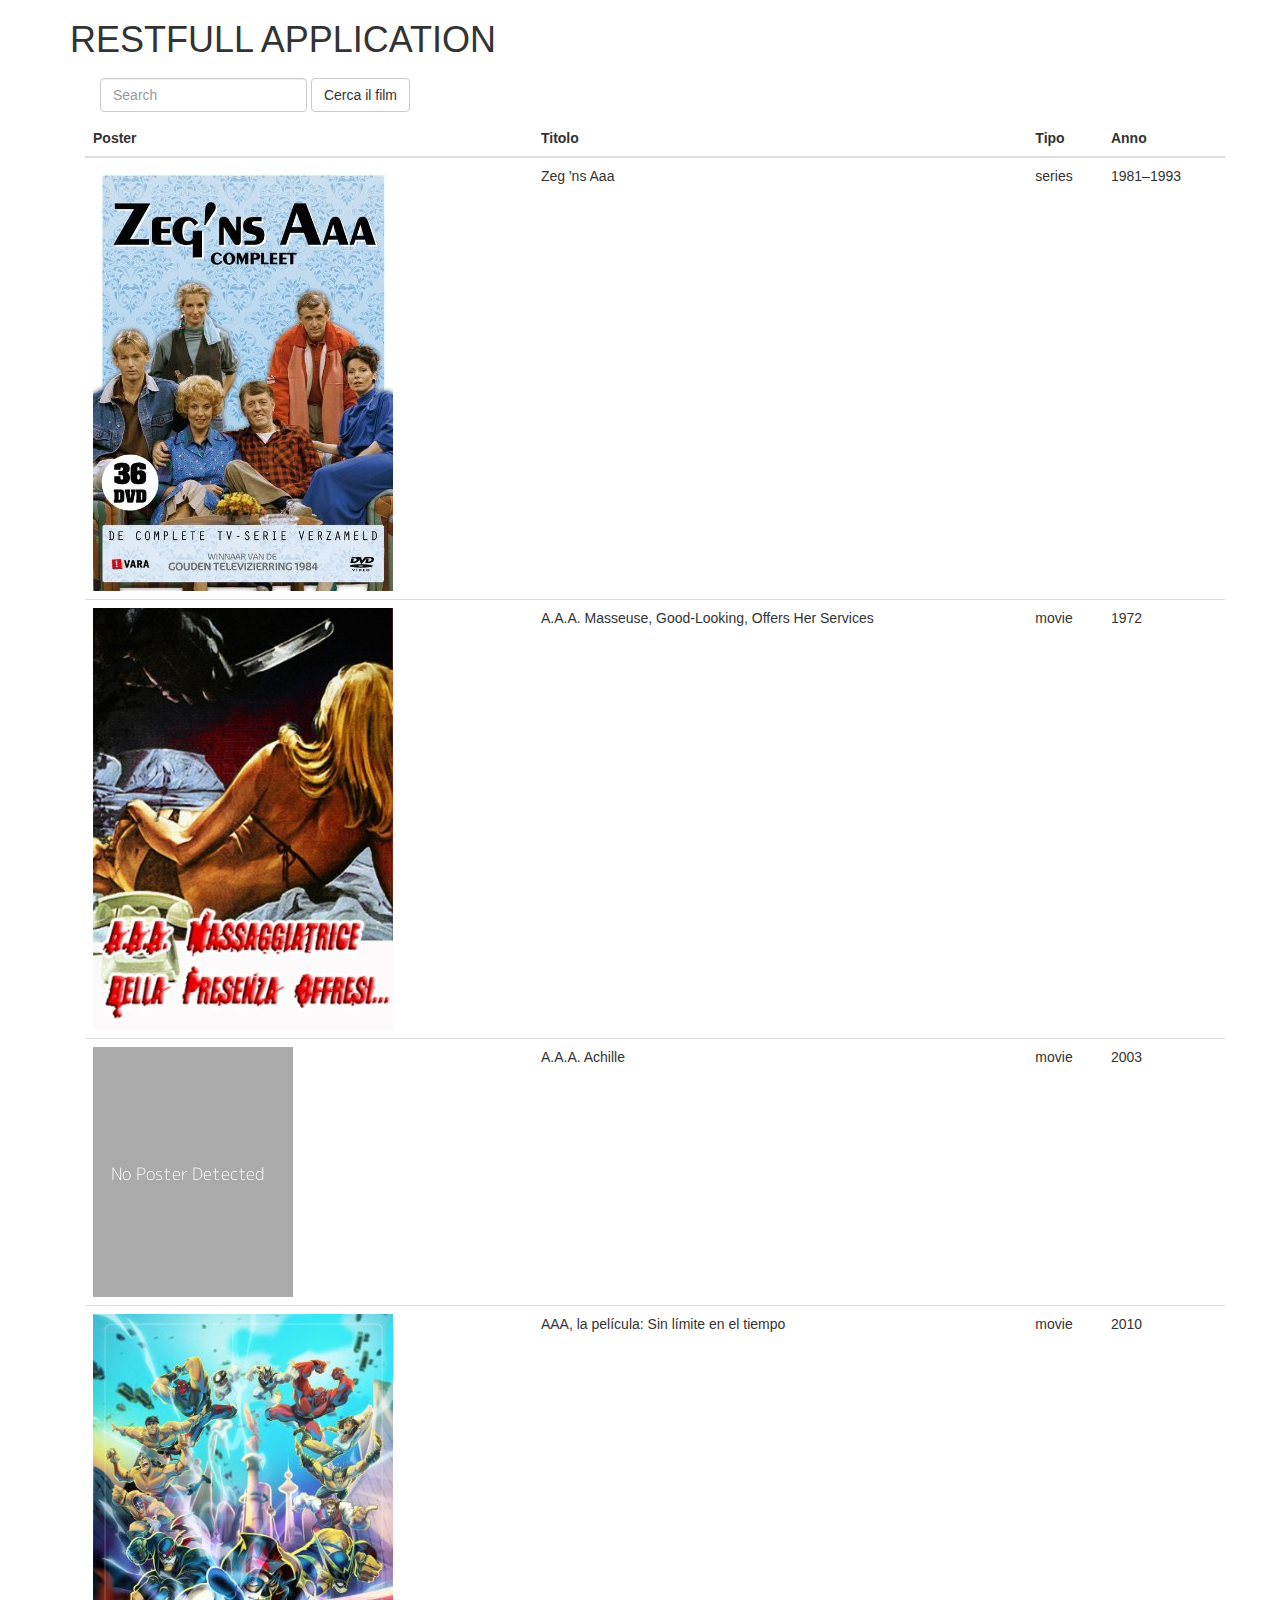
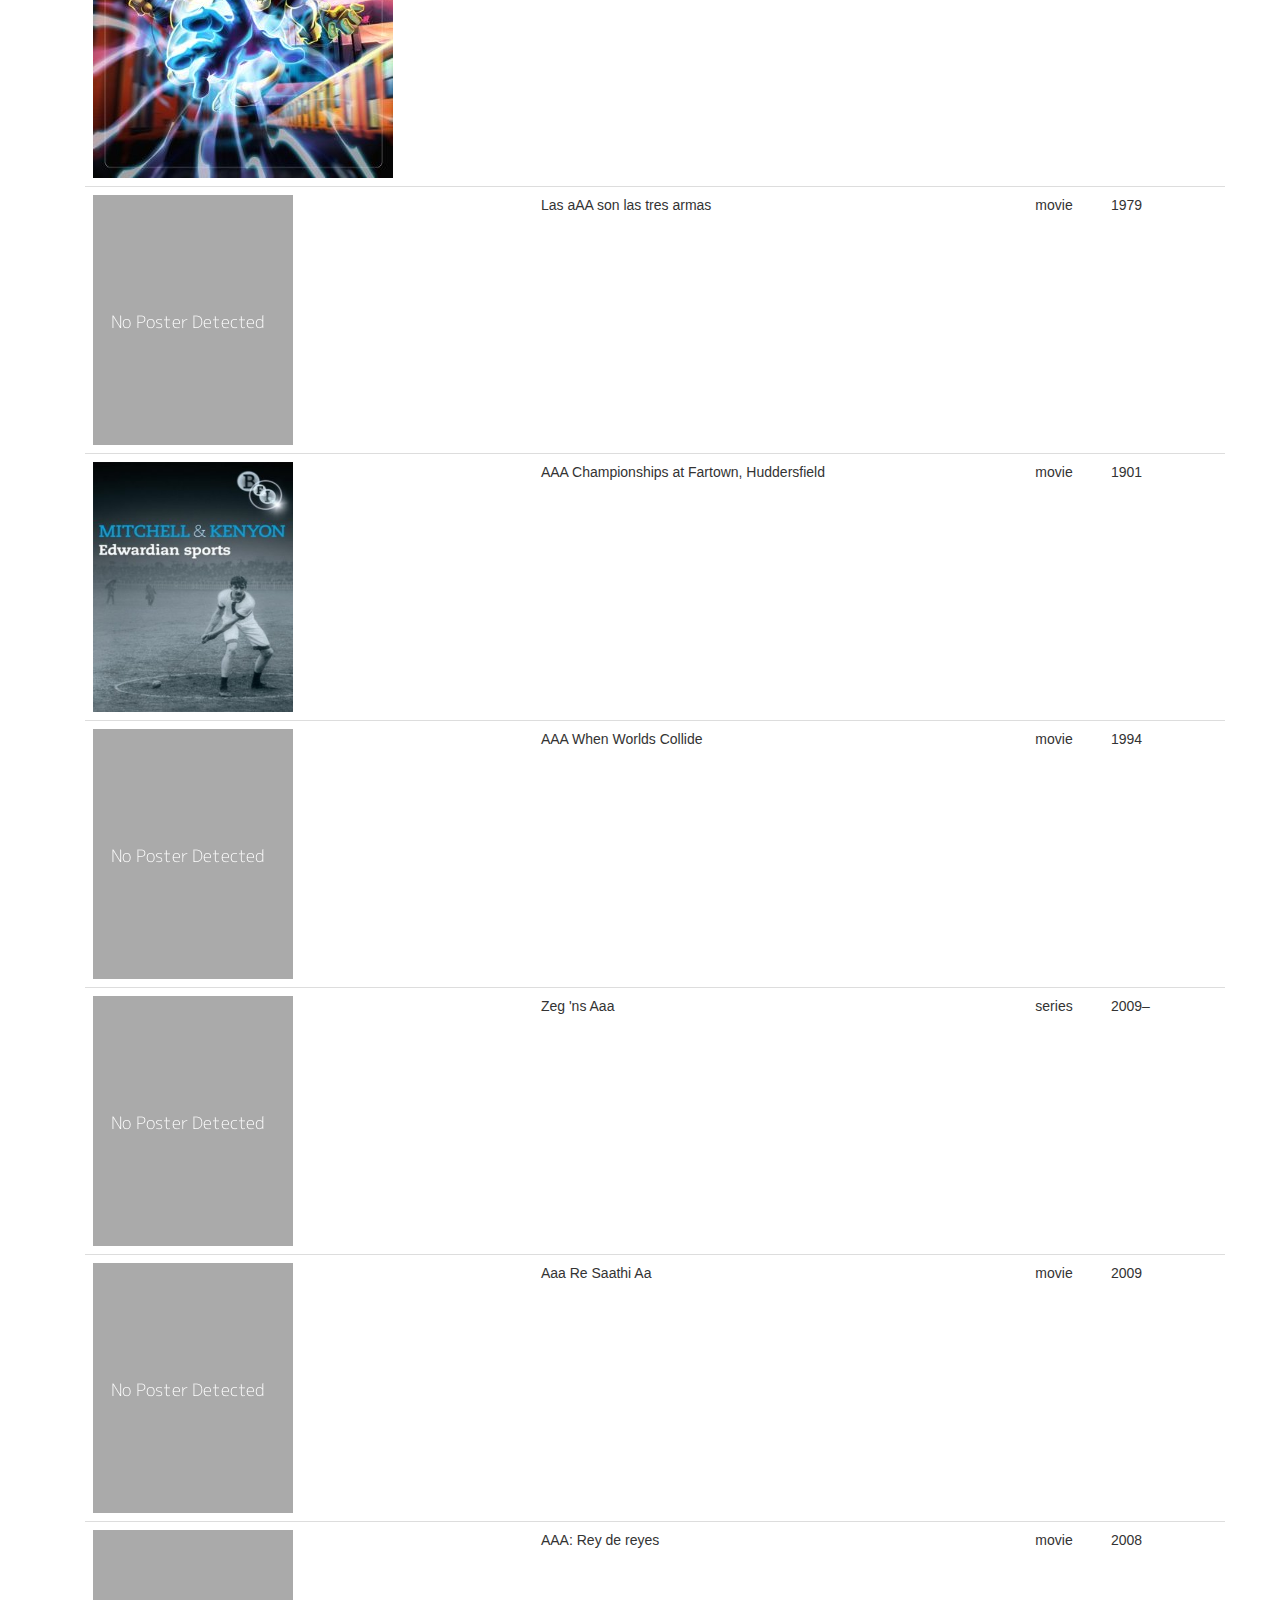
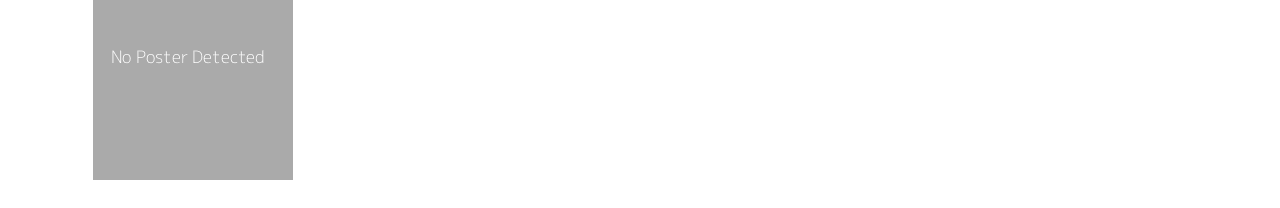
<file: img/OMBD.htm>
<!DOCTYPE html>
<!-- saved from url=(0079)file:///Users/nicolabellotti/WebServer/Campus/Progetti_Git/restfull/index.html? -->
<html lang="it"><head><meta http-equiv="Content-Type" content="text/html; charset=UTF-8">
    
    <meta http-equiv="X-UA-Compatible" content="IE=edge">
    <meta name="fragment" content="!">
    <meta name="description" content="Site for the Artoo Campus">
    <meta name="author" content="Artoo2016">
    <meta name="application-name" content="Git">
    <meta name="viewport" content="width=device-width">
    <title>OMBD</title>
</head>

<body>
    <div class="container">
        <h1>RESTFULL APPLICATION</h1>
        <!-- APPLICATION START HERE -->
      <!--   <form class="navbar-form navbar-left" role="search"> -->
    <div class="container">
      <form id="form_search" class="navbar-form navbar-left" role="search">
          <div class="form-group">
            <input id="nome" type="text" class="form-control" placeholder="Search">
          </div>
          <button id="btn_search" type="submit" class="btn btn-default">Cerca il film</button>
      </form>
    </div>
  <!--       </form> -->

    <div class="container">
      <table id="tb_film" class="table table-hover">
          <thead id="film_head"><tr><th>Poster</th><th>Titolo</th><th>Tipo</th><th>Anno</th></tr></thead>

          <tbody id="film_body"><tr><td><img src="./OMBD_files/MV5BNDEyZmE2MTgtNzZiYy00NWIwLWFjZWEtMjZjNDk4MjVhYmNlXkEyXkFqcGdeQXVyNjUyMTgxNjA@._V1_SX300.jpg"></td><td>Zeg 'ns Aaa</td><td>series</td><td>1981–1993</td></tr><tr><td><img src="./OMBD_files/MV5BMTU3ZDU2ZjAtMDQ4NS00ZDA4LTkwMmItNmI5M2NiMjZjYWIyXkEyXkFqcGdeQXVyMTYxNjkxOQ@@._V1_SX300.jpg"></td><td>A.A.A. Masseuse, Good-Looking, Offers Her Services</td><td>movie</td><td>1972</td></tr><tr><td><img src="./OMBD_files/no_poster_200X250"></td><td>A.A.A. Achille</td><td>movie</td><td>2003</td></tr><tr><td><img src="./OMBD_files/MV5BMTgzMjE4MDcwM15BMl5BanBnXkFtZTcwNzc2ODMxMw@@._V1_SX300.jpg"></td><td>AAA, la película: Sin límite en el tiempo</td><td>movie</td><td>2010</td></tr><tr><td><img src="./OMBD_files/no_poster_200X250"></td><td>Las aAA son las tres armas</td><td>movie</td><td>1979</td></tr><tr><td><img src="./OMBD_files/MV5BMTMwNjcwMjQ2Ml5BMl5BanBnXkFtZTcwMjc2OTY1Mw@@._V1_SX300.jpg" style="
    height: 250px;
    width: 200px;
"></td><td>AAA Championships at Fartown, Huddersfield</td><td>movie</td><td>1901</td></tr><tr><td><img src="./OMBD_files/no_poster_200X250"></td><td>AAA When Worlds Collide</td><td>movie</td><td>1994</td></tr><tr><td><img src="./OMBD_files/no_poster_200X250"></td><td>Zeg 'ns Aaa</td><td>series</td><td>2009–</td></tr><tr><td><img src="./OMBD_files/no_poster_200X250"></td><td>Aaa Re Saathi Aa</td><td>movie</td><td>2009</td></tr><tr><td><img src="./OMBD_files/no_poster_200X250"></td><td>AAA: Rey de reyes</td><td>movie</td><td>2008</td></tr></tbody>
      </table>
      <div id="no_film"></div>
    </div>

    <!-- JQUERY DEPENDENCIES -->
    <script src="./OMBD_files/jquery-3.1.1.min.js"></script>
    <!-- BOOTSTRAP DEPENDENCIES -->
    <link rel="stylesheet" href="./OMBD_files/bootstrap.min.css">
    <script src="./OMBD_files/bootstrap.min.js"></script>
    <link rel="stylesheet" href="./OMBD_files/main.css">
    <!-- APPLICATION  -->
    <script src="./OMBD_files/app.js"></script>



</div></body></html>
</file>
<file: img/OMBD_files/main.css>
.footer {
    position: absolute;
    bottom: 0;
    width: 100%;
    height: 60px;
    background-color: #f5f5f5;
}

.container .text-muted {
    margin: 20px 0;
}

.navbar-nav{
	float: right;
}
</file>
